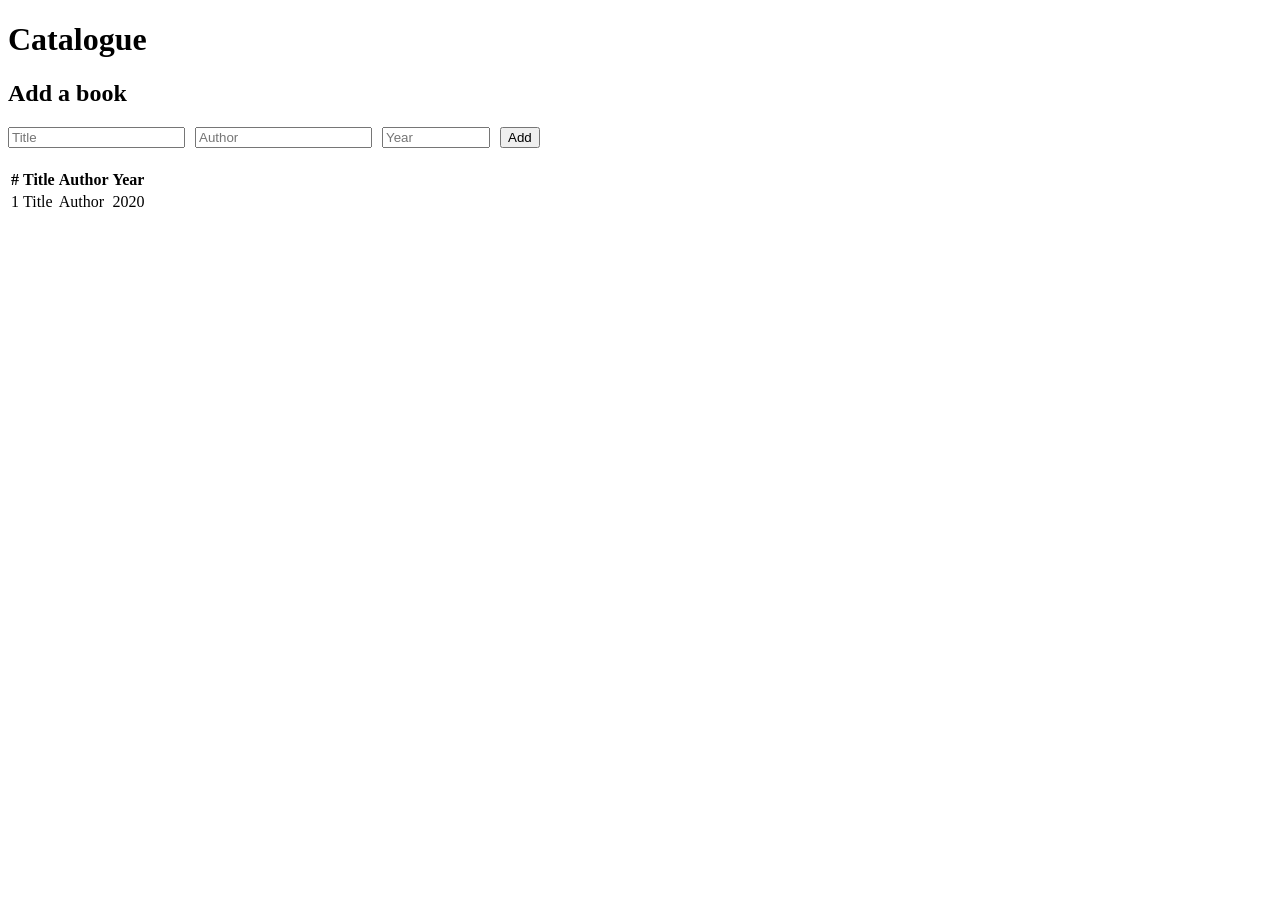
<file: src/main/resources/templates/books/list.html>
<!DOCTYPE html>
<html xmlns:th="http://www.thymeleaf.org">
<head>
    <meta charset="UTF-8">
    <title th:text="${title}">Catalogue</title>
    <link rel="stylesheet" th:href="@{/css/app.css}">
</head>
<body>
<h1 th:text="${title}">Catalogue</h1>
<p th:if="${message}" class="flash" th:text="${message}"></p>

<h2>Add a book</h2>
<form method="post" action="/books" style="display: flex; gap: 10px; align-items: center; margin-bottom: 20px;">
    <input type="text" name="title" placeholder="Title" required>
    <input type="text" name="author" placeholder="Author" required>
    <input type="number" name="year" placeholder="Year" required style="width: 100px;">
    <button type="submit">Add</button>
</form>

<table>
    <tr><th>#</th><th>Title</th><th>Author</th><th>Year</th></tr>
    <tr th:each="book : ${books}">
        <td th:text="${book.id}">1</td>
        <td th:text="${book.title}">Title</td>
        <td th:text="${book.author}">Author</td>
        <td th:text="${book.year}">2020</td>
    </tr>
</table>
</body>
</html>
</file>
